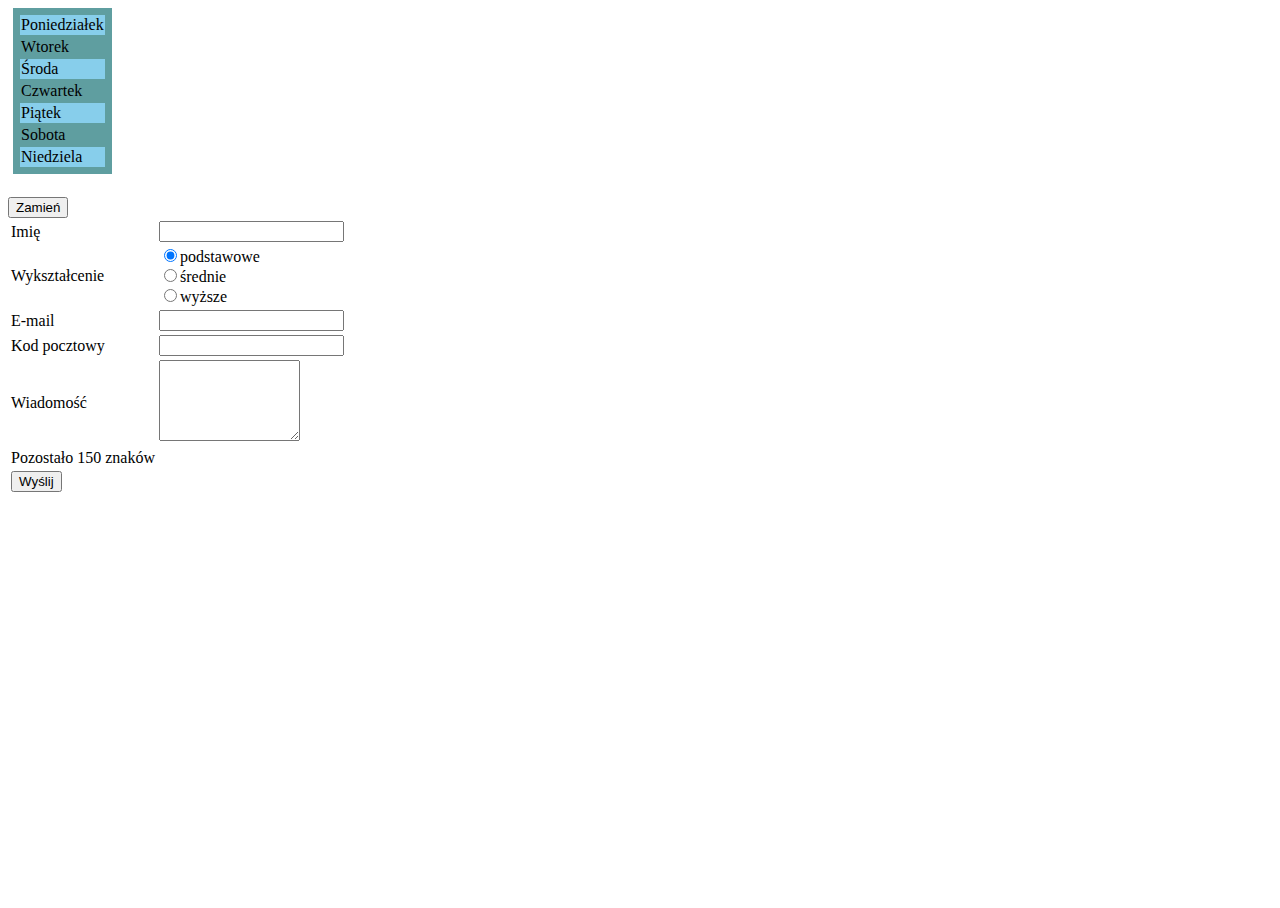
<file: D6/index.html>
<!DOCTYPE html>
<html>

<head>
  <meta charset="utf-8">
  <meta name="viewport" content="width=device-width">
  <title>Formularz osobowy</title>
  <link href="style.css" rel="stylesheet" type="text/css" />
</head>

<body>
  
  <table class="table1">
    <tbody>
      <tr><td>Poniedziałek</td></tr>
      <tr><td>Wtorek</td></tr>
      <tr><td>Środa</td></tr>
      <tr><td>Czwartek</td></tr>
      <tr><td>Piątek</td></tr>
      <tr><td>Sobota</td></tr>
      <tr><td>Niedziela</td></tr>
    </tbody>
  </table><br/>

  <button onclick="zamienWezly()">Zamień</button><br/>
  
  <form name="user_data">
    <table>
      <tr>
        <td>Imię</td>
        <td><input type="text" name="imie">
        <span class="blad" id="blad_imie" /></td>
      </tr>
      <tr> 
        <td>Wykształcenie </td>
        <td>
          <input name="wyksztalcenie" value="wyksztalcenie_p" checked type="radio" onclick="pokazElement()"/>podstawowe<br />
          <input name="wyksztalcenie" value="wyksztalcenie_s" type="radio" onclick="ukryjElement()"/>średnie </br>
          <input name="wyksztalcenie" value="wyksztalcenie_w" type="radio" onclick="ukryjElement()"/>wyższe
        </td>
      </tr>
      <tr>
        <td>E-mail</td>
        <td><input type="text" name="email">
        <span class="blad" id="blad_email" /></td>
      </tr>
      <tr> 
        <td>Kod pocztowy</td>
        <td> <span id="KodPocztowy">
          <input type="text" name="kod"> </span>
        <span class="blad" id="blad_kod" /></td>
      </tr>
      <tr>
        <td>Wiadomość</td>
        <td><textarea rows="5" cols="15" name="wiadomosc" onkeyup="licznik(this.form.wiadomosc, document.getElementById('zostalo'), 150)"></textarea>
        <span class="blad" id="blad_wiadomosc" /></td>
      </tr>
      <tr>
        <td>Pozostało <span id="zostalo">150</span> znaków</td>
      </tr>
      <tr>
        <td colspan="2"><input type="submit" value="Wyślij" onclick="return weryfikacja()"></td>
      </tr>
    </table>
  </form>

  <script src="code.js"></script>
</body>

</html>
</file>
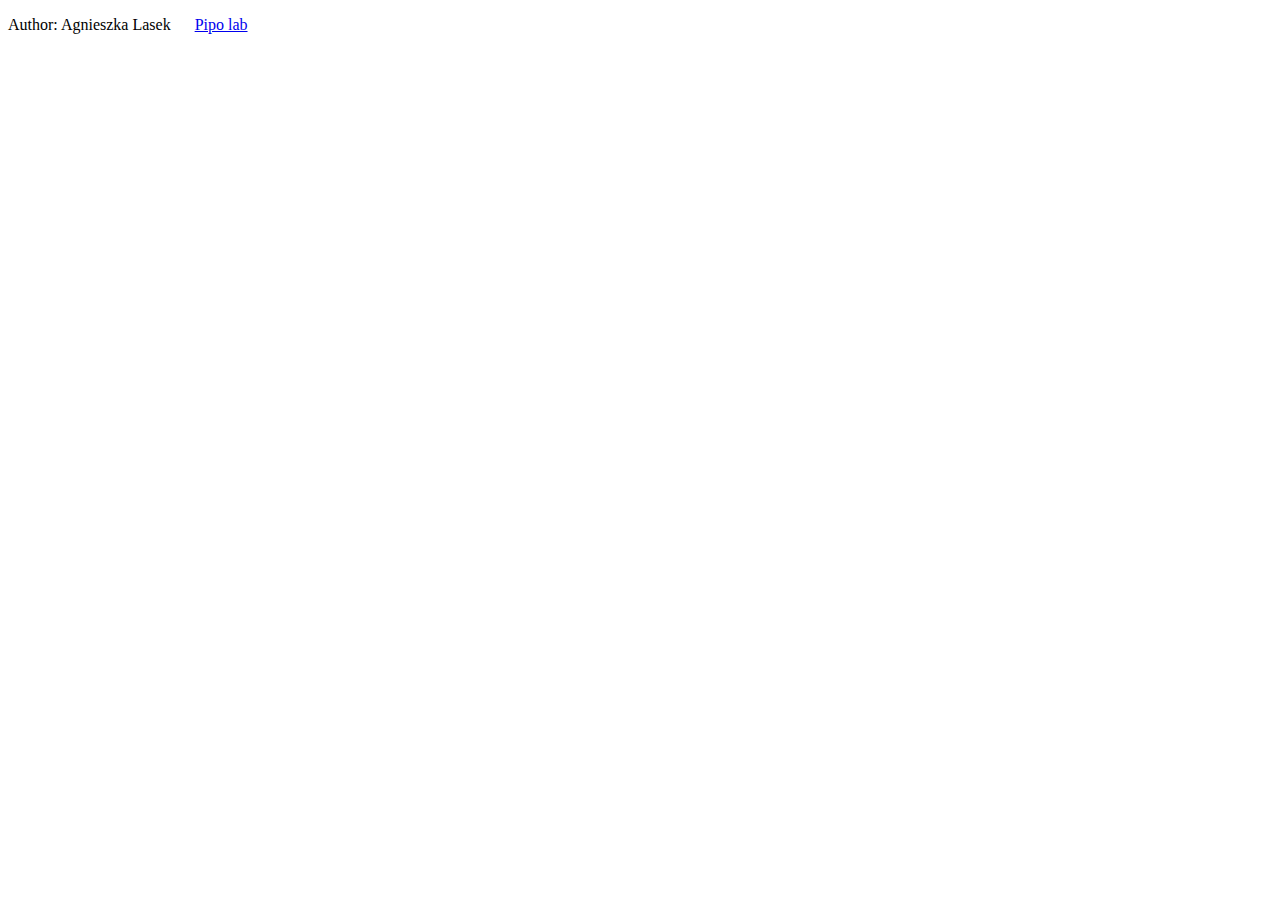
<file: D7/footer.html>
<!DOCTYPE html>
<html>
<body>
  <footer class="footer" id="footer">
    <p>Author: Agnieszka Lasek  &emsp;
    <a href="https://grochot.github.io/laboratorium.html">Pipo lab</a> </p>
  </footer>
</body>
</html>
</file>
<file: D6/style.css>
html, body {
  height: 100%;
  width: 100%;
}

.blad {
  color: red;
  font-weight: bold;
  padding-left: 5px;
}

.table1 {
  padding: 5px;
  margin: 5px;
  background-color: cadetblue;
}
</file>
